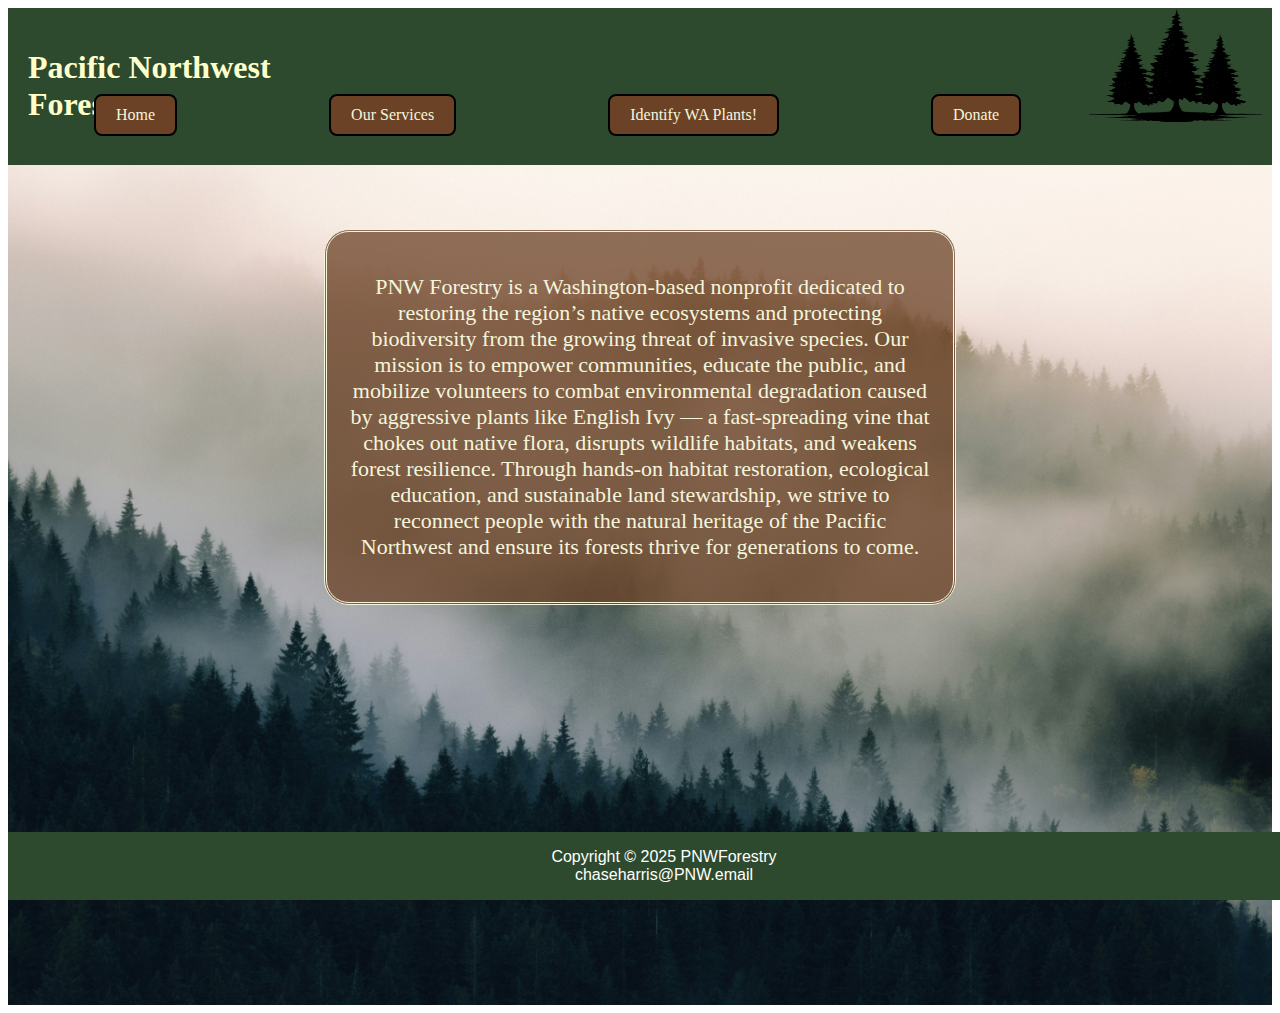
<file: index.html>
<!DOCTYPE html>
<html lang="en">
<head>
<title> PNW Forestry </title>
<meta charset="utf-8">
<meta name="viewport" content="width=device-width, initial-scale=1.0">
<link rel="stylesheet" href="style/pnw.css">
</head>

<body>
<header>
 <img src="img/mlogo.png" alt="tree Logo" class="logo">
 <h1> Pacific Northwest Forestry </h1>
 <nav class="navbox">
  <a href="index.html">Home</a>
  &nbsp;&nbsp;&nbsp;
  <a href="services.html">Our Services</a>
  &nbsp;&nbsp;&nbsp;
  <a href="plants.html">Identify WA Plants!</a>
  &nbsp;&nbsp;&nbsp;
  <a href="do.html"> Donate </a>
 </nav>
</header>

<div class="imgbox">
  <div class="mainp">
  <p>PNW Forestry is a Washington-based nonprofit dedicated to restoring the region’s native ecosystems 
     and protecting biodiversity from the growing threat of invasive species. Our mission is to empower 
     communities, educate the public, and mobilize volunteers to combat environmental degradation caused 
     by aggressive plants like English Ivy — a fast-spreading vine that chokes out native flora, disrupts 
     wildlife habitats, and weakens forest resilience. Through hands-on habitat restoration, ecological 
     education, and sustainable land stewardship, we strive to reconnect people with the natural heritage 
     of the Pacific Northwest and ensure its forests thrive for generations to come. </p>
    </div>
  </div>
<footer>
 Copyright © 2025 PNWForestry<br>
 chaseharris@PNW.email 
</footer>
</body>
</html>
</file>
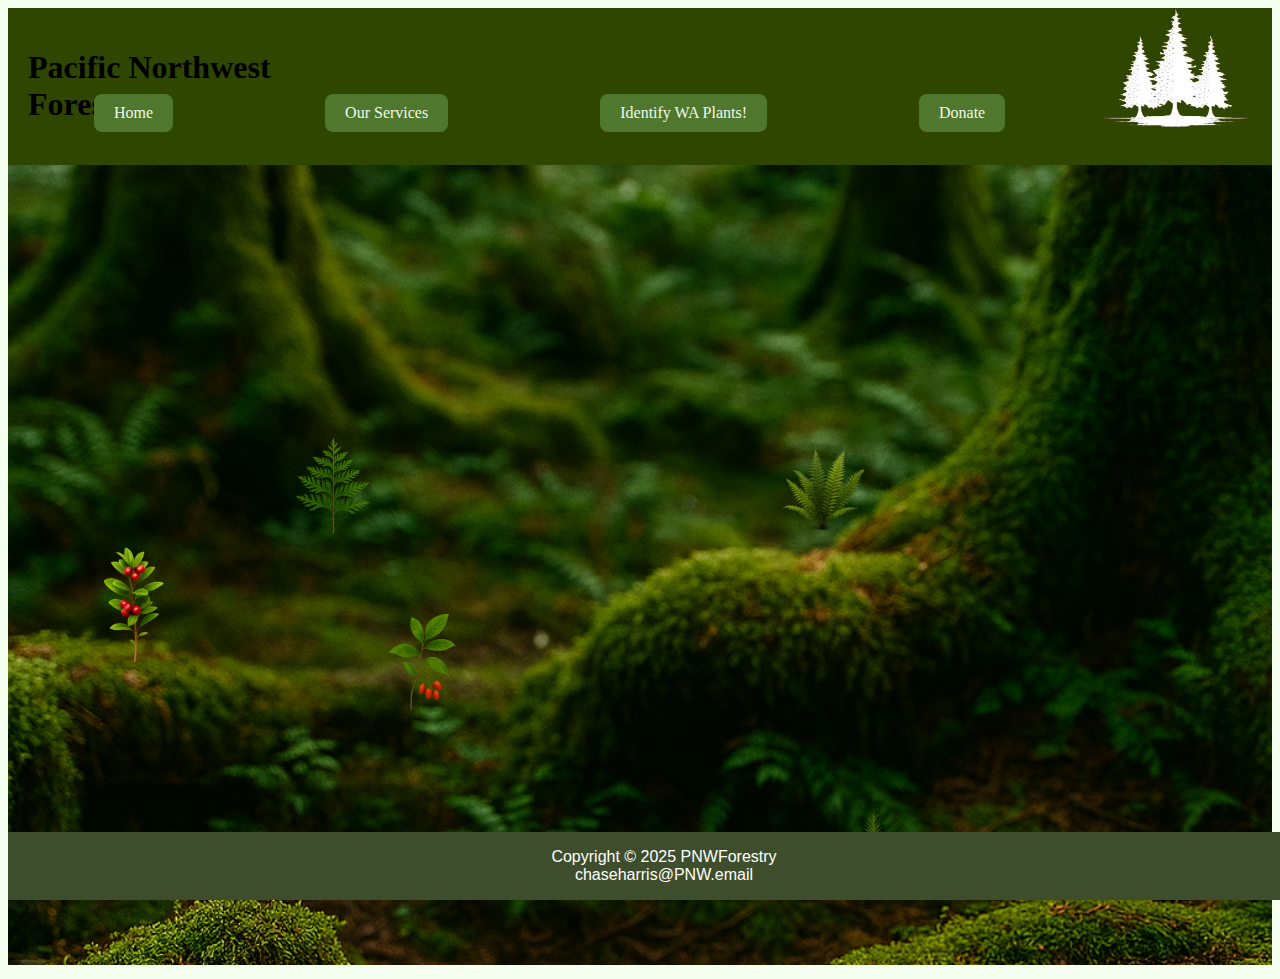
<file: plants.html>
<!DOCTYPE html>
<html lang="en">
<head>
<title> PNW Forestry </title>
<meta charset="utf-8">
<meta name="viewport" content="width=device-width, initial-scale=1.0">
<link rel="stylesheet" href="style/foreststyle.css">
</head>

<body>
<header>
 <img src="img/m3logo.jpg" alt="tree Logo" class="logo">
 <h1> Pacific Northwest Forestry </h1>
 <nav class="navbox">
  <a href="index.html">Home</a>
  &nbsp;&nbsp;&nbsp;
  <a href="services.html">Our Services</a>
  &nbsp;&nbsp;&nbsp;
  <a href="plants.html">Identify WA Plants!</a>
  &nbsp;&nbsp;&nbsp;
  <a href="do.html"> Donate </a>
 </nav>
</header>
<div class="imgbox">
 <div class="mainp">
    <div class="itemlist" style="top:320px;left:60px;">
      <a href="https://www.britannica.com/plant/huckleberry">
       <img src="img/huckleberry.png" alt="huckleberry">
    </div>
    <div class="itemlist" style="top:380px;left:350px;">
      <a href="https://www.health.harvard.edu/staying-healthy/what-are-the-health-benefits-of-elderberry">
       <img src="img/elder.png" alt="elderberry">
    </div>
    <div class="itemlist" style="top:200px;left:260px;">
       <a href="https://newenglandforestry.org/meet-the-eastern-hemlock/">
        <img src="img/hemlock.png" alt="hemlock sappling">
    </div> 
    <div class="itemlist" style ="top:570px;left:800px;">
       <a href="https://www.nwf.org/Educational-Resources/Wildlife-Guide/Plants-and-Fungi/Douglas-Fir">
        <img src="img/doug.png" alt="dougfir tree">
    </div>     
    <div class="itemlist" style="top:380px;left:1400px;">
       <a href="https://leafyplace.com/types-of-cedar-trees/">
        <img src="img/cedar.png" alt="cedar tree">
    </div>
    <div class="itemlist" style="top:200px;left:750px;">
       <a href="https://www.monrovia.com/western-sword-fern.html">
        <img src="img/swordfern.png" alt="cedar tree">
    </div>           
  </div>
 </div>

<footer>
 Copyright © 2025 PNWForestry<br>
 chaseharris@PNW.email 
</footer>
</body>
</html>
</file>
<file: style/pnw.css>
header {
  background-color: #2e4a2e;
  font-family: "Lucida Handwriting", cursive;      
  position: relative;
  padding: 20px;
  margin: 0px;
  display: flex;
  flex-wrap:wrap;
  justify-content: space-between;
}

.logo {
  position: absolute;
  top: 0px;
  right: 0px;
  width: 200px;
  height: 125px;
}

header h1 {
  color: #ffffcc;
  text-align: left;
  max-width: 30%;
  height: auto;
}

.navbox {
  position: absolute;
  display: flex;
  flex-wrap: wrap;
  justify-content: center;
  gap: 20px;
  padding: 1rem;
  z-index: 2;
}

nav a {
  background-color: #6B4226!important;
  font-family: Georgia, serif;
  margin: 50px;
  border: 2px solid black;
  border-radius: 8px;
  padding: 10px 20px;
  text-decoration: none;
  color: #F5F5DC;
  display: inline-block;
}

nav a:hover {
  cursor:pointer;
  font-size: 20px;
}

body {
  text-align: center;
  font-family: Georgia, sans-serif;
}

.imgbox {
  background-image: url("../img/mainp.jpg");
  background-color: #ffffcc;
  min-height: 800px;
  background-position: center;
  background-repeat: no-repeat;
  background-size: cover;
  position: relative;
  padding: 20px;
}
  
.mainp {
  background: rgba( 107, 66, 38, 0.75);
  border-radius: 25px;
  border-style: double;
  text-align: center;
  font-size: 22px;
  font-family: Georgia, serif;
  position: absolute;
  top: 30%;
  left: 50%;
  transform: translate(-50%, -50%);
  color: #f5f5dc;
  max-width: 90%;
  padding: 20px;
  box-sizing: border-box;
}

footer {
  background-color: #2e4a2e;
  color:white;
  padding: 1rem;
  text-align: center;
  position: fixed;
  bottom: 0;
  width: 100%;
}

@media (max-width: 768px) {
  header h1 {
   font-size: 1.5rem;
   max-width: 100%;
  }

  .mainp {
   font-size: 18px;
  }
}

@media (max-width: 480px) {
  header h1 {
   font-size: 1.2rem;
  }
  .navbox {
   position: static;
   flex-direction: column;
   margin-top: 10px;
  }
  .mainp {
   font-size: 16px;
   padding: 15px;
  }
  nav a {
   margin: 5px;
   padding: 8px 16px;
   font-size: 14px;
 }
}
</file>
<file: style/foreststyle.css>
header {
  background-color: #2e4600;
  font-family: "Lucida Handwriting", cursive;      
  position: relative;
  padding: 20px;
  margin: 0px;
  display: flex;
  flex-wrap:wrap;
  justify-content: space-between;
}

.logo {
  position: absolute;
  top: 0px;
  right: 0px;
  width: 200px;
  height: 125px;
}

header h1 {
  color: #dcedcl;
  text-align: left;
  max-width: 30%;
  height: auto;
}

.navbox {
  position: absolute;
  display: flex;
  flex-wrap: wrap;
  justify-content: center;
  gap: 20px;
  padding: 1rem;
  z-index: 2;
}

nav a {
  background-color: #4f772d!important;
  font-family: Georgia, serif;
  margin: 50px;
  border: 2px solid #1b313;
  border-radius: 8px;
  padding: 10px 20px;
  text-decoration: none;
  color: #f0f7e8;
}

nav a:hover {
  cursor:pointer;
  font-size: 20px;
  background-color: #a3c586;
}

body {
  text-align: center;
  font-family: Georgia, sans-serif;
  background-color: #f5fff0
}

.imgbox {
  background-image: url("../img/interactive.png");
  background-color: #e6f2d9;
  height: 800px;
  background-position: center;
  background-repeat: no-repeat;
  background-size: cover;
  position: relative;
}

.itemlist {
  position: absolute;
  width:100px;
  height: 100px;
}

.itemlist img {
  width:200px;
  height: 200px;
  object-fit: contain;
  max-width: 90%;
  padding: 20px;
} 
  
footer {
  background-color: #3e4e2c;
  color:white;
  padding: 1rem;
  text-align: center;
  position: fixed;
  bottom: 0;
  width: 100%;
}

@media (max-width: 768px) {
  header h1 {
   font-size: 1.5rem;
   max-width: 100%;
  }

  .mainp {
   font-size: 18px;
  }
}

@media (max-width: 480px) {
  header h1 {
   font-size: 1.2rem;
  }
  .navbox {
   position: static;
   flex-direction: column;
   margin-top: 10px;
  }
  .itemlist {
   font-size: 16px;
   padding: 15px;
  }
  nav a {
   margin: 5px;
   padding: 8px 16px;
   font-size: 14px;
 }
}
</file>
